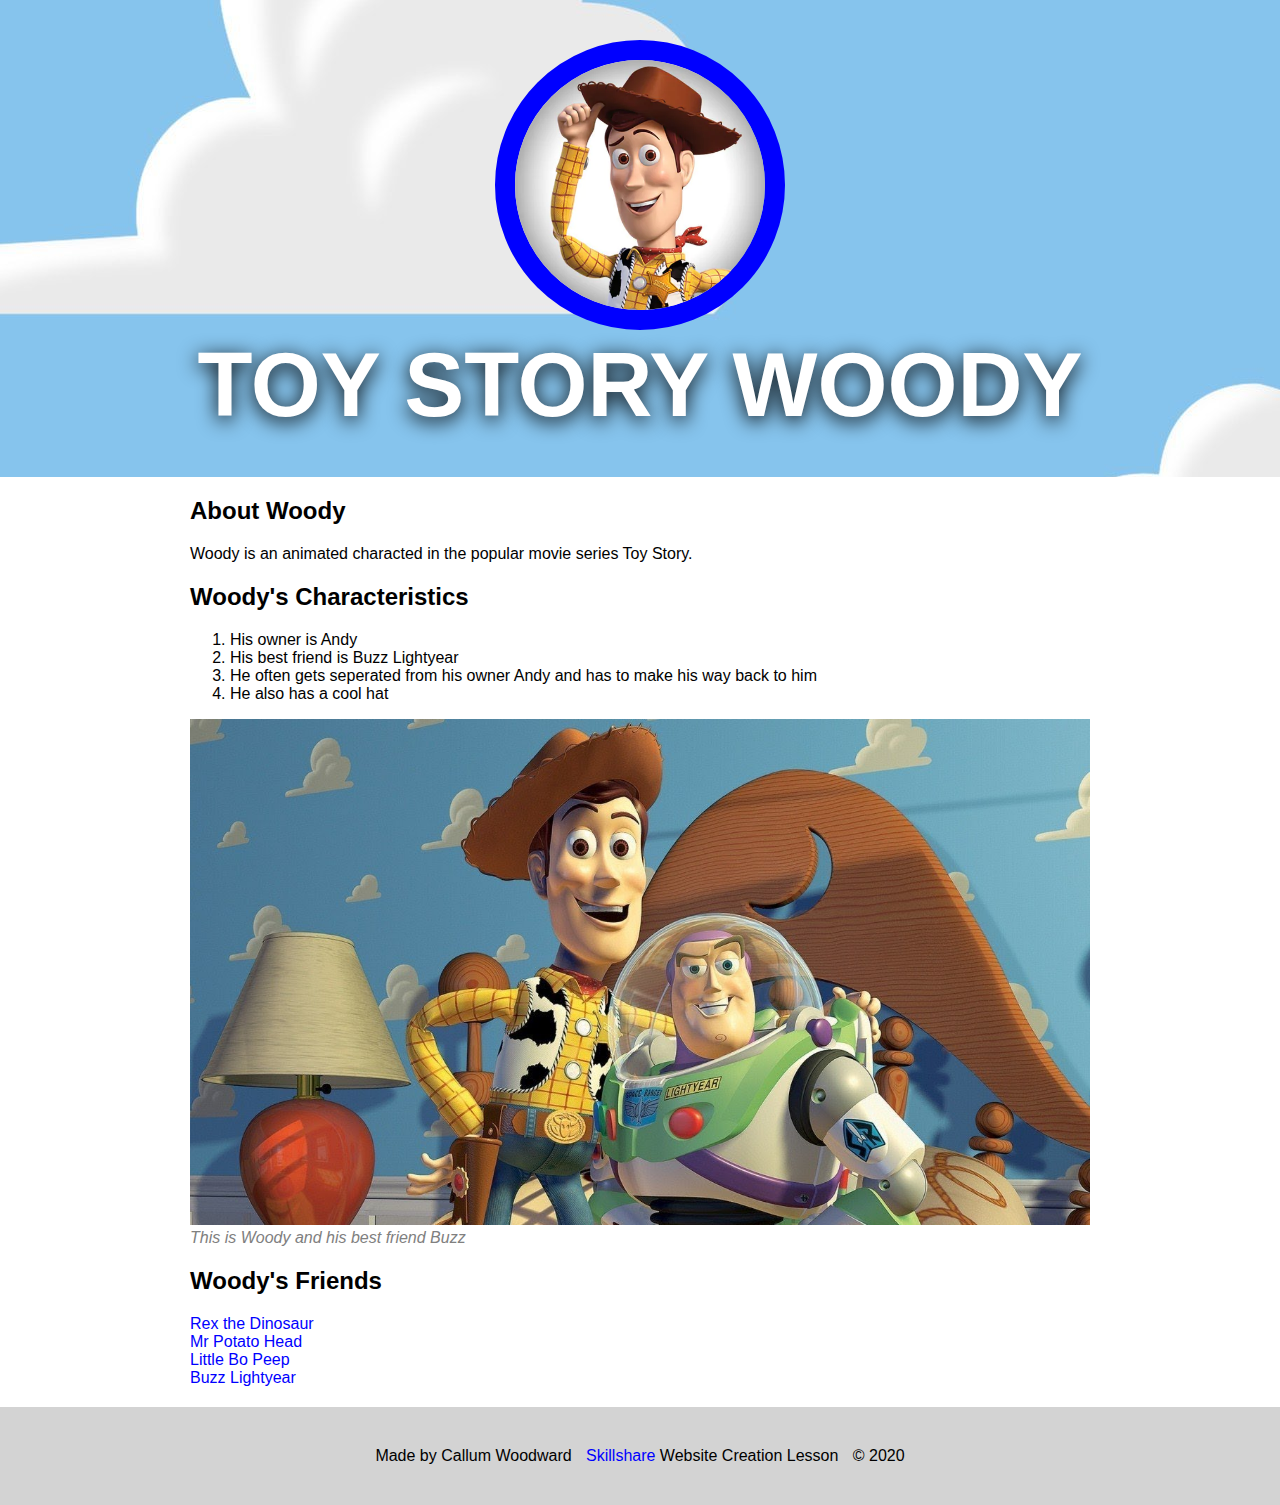
<file: index.html>
<!DOCTYPE html>
<html>
<head>
	<title>Toy Story Woody</title>
	<link rel="stylesheet" type="text/css" href="css/hero.css">
</head>
<body>
<div class="wrapper">

<!-- This is how you write notes in html -->

	<header>
		<img src="img/profile.jpg">
		<h1>Toy Story Woody</h1>
	</header>
	<div class="content">
		<h2>About Woody</h2>
		<p2>Woody is an animated characted in the popular movie series Toy Story.</p2>
		<h2>Woody's Characteristics</h2>
		<ol>
			<li>His owner is Andy</li>
			<li>His best friend is Buzz Lightyear</li>
			<li>He often gets seperated from his owner Andy and has to make his way back to him</li>
			<li>He also has a cool hat</li>
		</ol>	
		<img class="big-image" src="img/big-image.jpg">
		<p class="caption">This is Woody and his best friend Buzz</p>
		<h2>Woody's Friends</h2>
		<ul>
			<li><a href="https://pixar.fandom.com/wiki/Rex" target="_blank" title="Visit Rex's Page">Rex the Dinosaur</a></li>
			<li><a href="https://en.wikipedia.org/wiki/Mr._Potato_Head" target="_blank" title="Visit Mr Potato Head's Pag	e"> Mr Potato Head</a></li>
			<li><a href="https://en.wikipedia.org/wiki/Bo_Peep_(Toy_Story)"target="_blank" title="Visit Bo Peep's Page">Little Bo Peep</a></li>
			<li><a href="https://en.wikipedia.org/wiki/Buzz_Lightyear" target="_blank" title="Visit Buzz's Page">Buzz Lightyear</a></li>
		</ul>
	</div>
	<footer>
		<ul>
			<li>Made by Callum Woodward</li>
			<li><a href="https://www.skillshare.com/home" target="_blank" title="Visit Skillshare Homepage">Skillshare</a> Website Creation Lesson</li>
			<li>&copy; 2020</li>
		</ul>
	</footer>
</div>


</body>
</html>
</file>
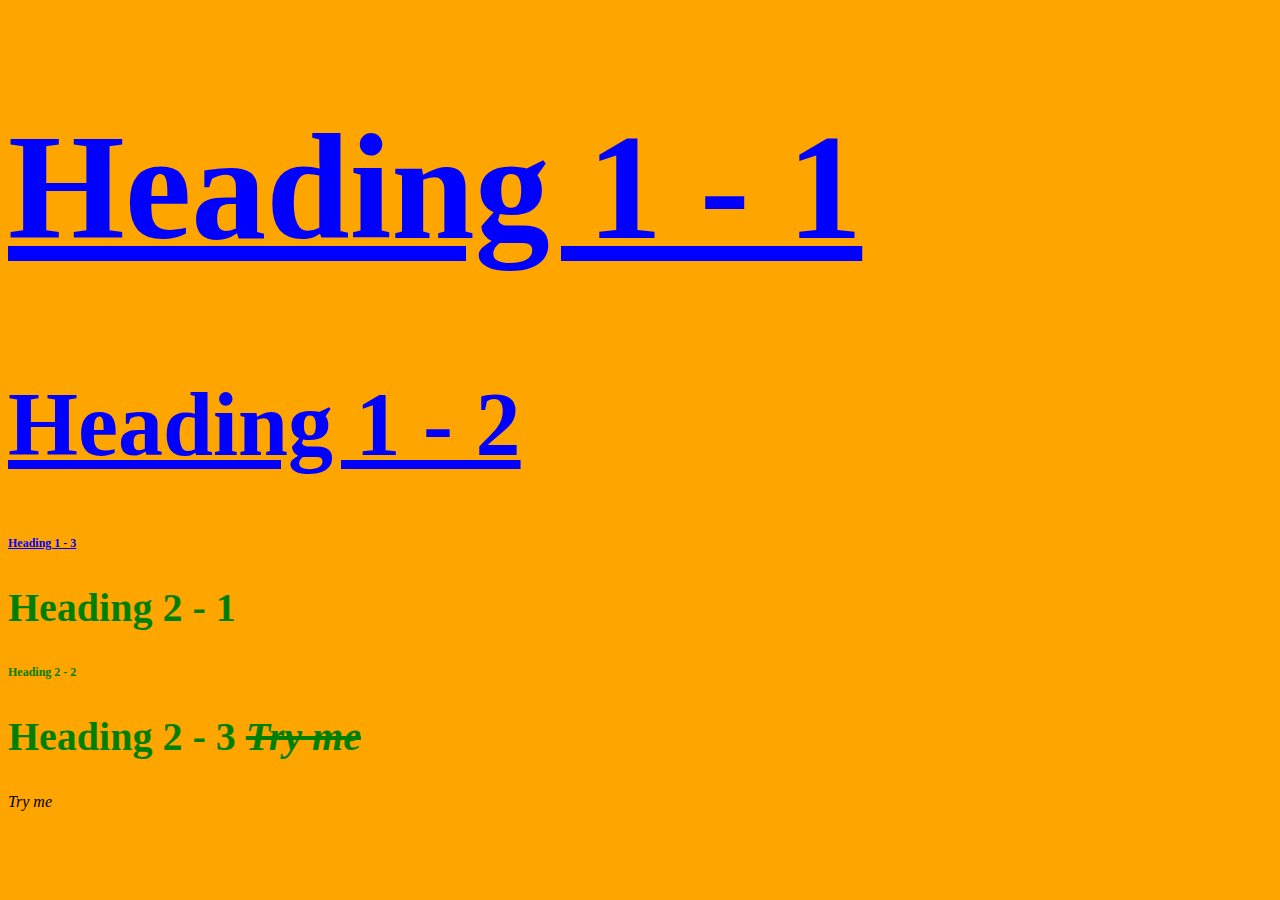
<file: stylish.html>
<!DOCTYPE html>
<html>
<head>
	<title>Stylish</title>
	<link rel="stylesheet" type="text/css" href="css/test.css">
</head>
<body>

<h1 id="first" class="small">Heading 1 - 1</h1>
<h1>Heading 1 - 2</h1>
<h1 class="small">Heading 1 - 3</h1>
<h2>Heading 2 - 1</h2>
<h2 class="small">Heading 2 - 2</h2>
<h2>Heading 2 - 3 <span>Try me</span></h2>

<span>Try me</span>

</body>
</html>
</file>
<file: css/hero.css>
html, body{
	font-family: Arial, gill sans, sans-serif;
	margin: 0;
}

header{
	background-color: #89cff0;
	/* top left bottom right for padding*/
	padding: 40px 20px 20px 20px;
	text-align: center;
	background-image: url('../img/wallpaper.jpg');
	background-repeat: repeat;
	padding: 40px;
}

h1{
	font-size: 90px;
	color: white;
	/* x value, y value, blur amount, colour of shadow*/
	text-shadow: 0	4px 20px black;
	margin: 0;
	text-transform: uppercase;
}

header img{
	border-radius: 150px;
    width: 250px;
    border: 20px solid #0000ff;
    text-shadow: 0	4px 20px black;
	margin: 0;
	text-transform: uppercase;
}
	/* The 0 is for top and bottom and the auto is left and right. only use auto for left and right.*/

.content{
	max-width: 900px;
	margin: 0 auto;
	padding: 0 20px;
}
img.big-image{
	max-width: 100%;
}

p.caption{
	font-size: 16px;
	color: grey;
	font-style: italic;
	margin: 0;
}

ul{
	list-style: none;
	padding: 0;
	margin: 0;
}

a{
	color: blue;
	text-decoration: none;
}

a:hover{
	background-color: grey;
}

footer{
	margin-top: 20px;
	padding: 40px 20px;
	background-color: lightgrey;
}

footer ul{
	text-align: center;
}

footer ul li{
	display: inline-block;
	margin: 0 5px;
}
/* This is how you write notes in css*/
</file>
<file: css/test.css>
body{
	background-color: orange;

	}
h1{
	color: blue;
	font-size: 90px;
	text-decoration: underline; 
}

#first{
	font-size: 150px
}

.small{
	font-size: 12px
}

h2{
	font-size: 40px;
	color:green;
}
span{
	font-style: italic;
}

h2 span{
	text-decoration: line-through;
}
</file>
